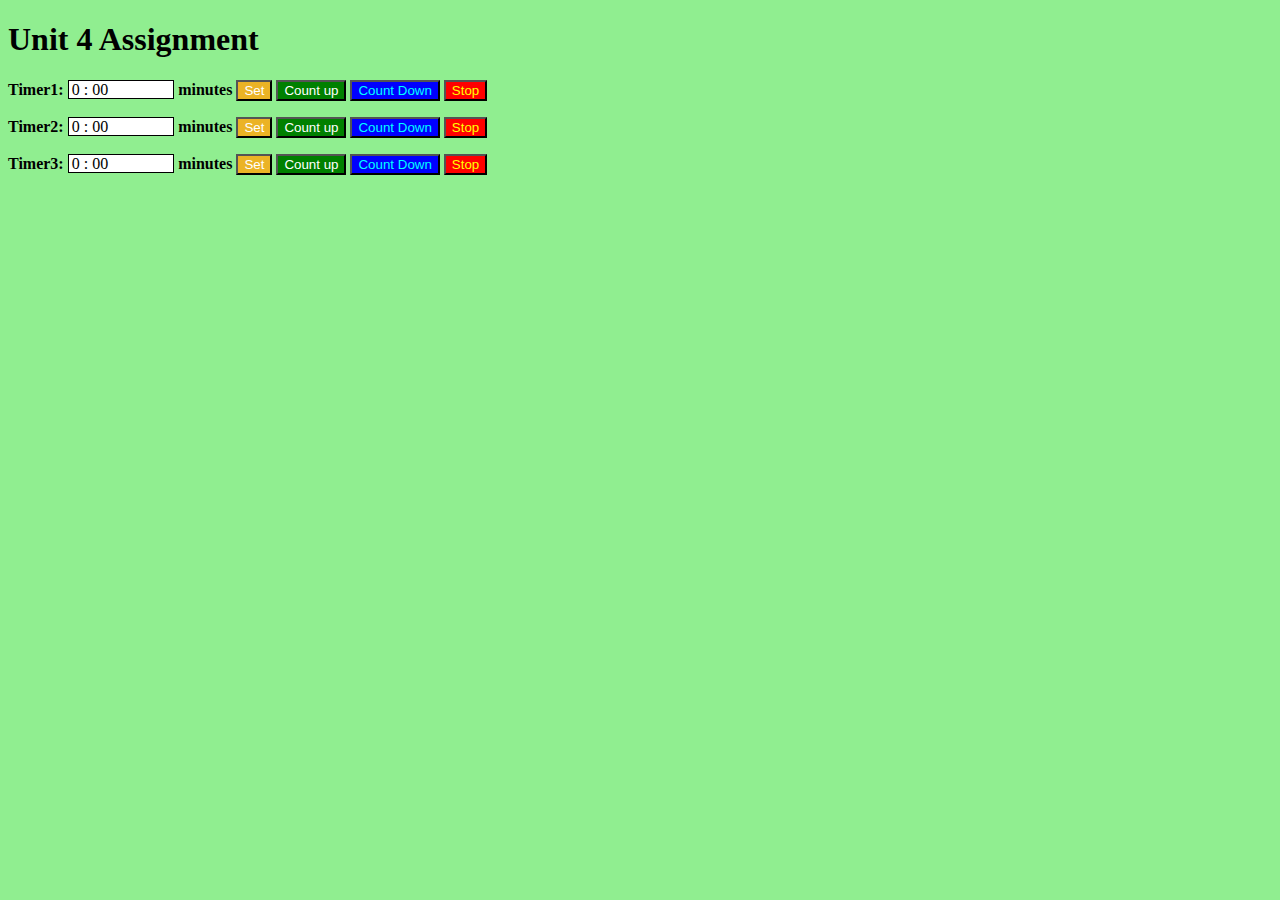
<file: content/index.html>
<!DOCTYPE html>
<html lang="en">
  <head>
    <meta charset="utf-8">
    <link rel="stylesheet" href="master.css">
    <script src="master.js"></script>
    <title>Timer</title>
  </head>
  <body>
    <h1>Unit 4 Assignment</h1>
    <!-- this is Timer1 -->
<p id="">
    <strong>Timer1:</strong>
    <span id="lcdScreen">0 : 00</span> <b>minutes</b> 
    <button type="button" class="button Set" onclick="setTimer()" id="Set">Set</button>
    <button type="button" class="button countUp" onclick="count_Up()" id="countUp">Count up</button>
    <button type="button" class="button countDown" onclick="count_Down()" id="countDown">Count Down</button>
    <button type="button" class="button Stop" onclick="Stop()" id="Stop">Stop</button>
</p>

<!-- Timer 2-->
<p id="">
  <strong>Timer2:</strong>
  <span id="lcdScreen2">0 : 00</span> <b>minutes</b> 
  <button type="button" class="button Set" onclick="setTimer2()" id="Set2">Set</button>
  <button type="button" class="button countUp" onclick="count_Up2()" id="countUp2">Count up</button>
  <button type="button" class="button countDown" onclick="count_Down2()" id="countDown2">Count Down</button>
  <button type="button" class="button Stop" onclick="Stop2()" id="Stop2">Stop</button>
</p>

<!-- Timer 3 -->
<p id="">
  <strong>Timer3:</strong>
  <span id="lcdScreen3">0 : 00</span> <b>minutes</b> 
  <button type="button" class="button Set" onclick="setTimer3()" id="Set3">Set</button>
  <button type="button" class="button countUp" onclick="count_Up3()" id="countUp3">Count up</button>
  <button type="button" class="button countDown" onclick="count_Down3()" id="countDown3">Count Down</button>
  <button type="button" class="button Stop" onclick="Stop3()" id="Stop3">Stop</button>
</p>

  </body>
</html>
</file>
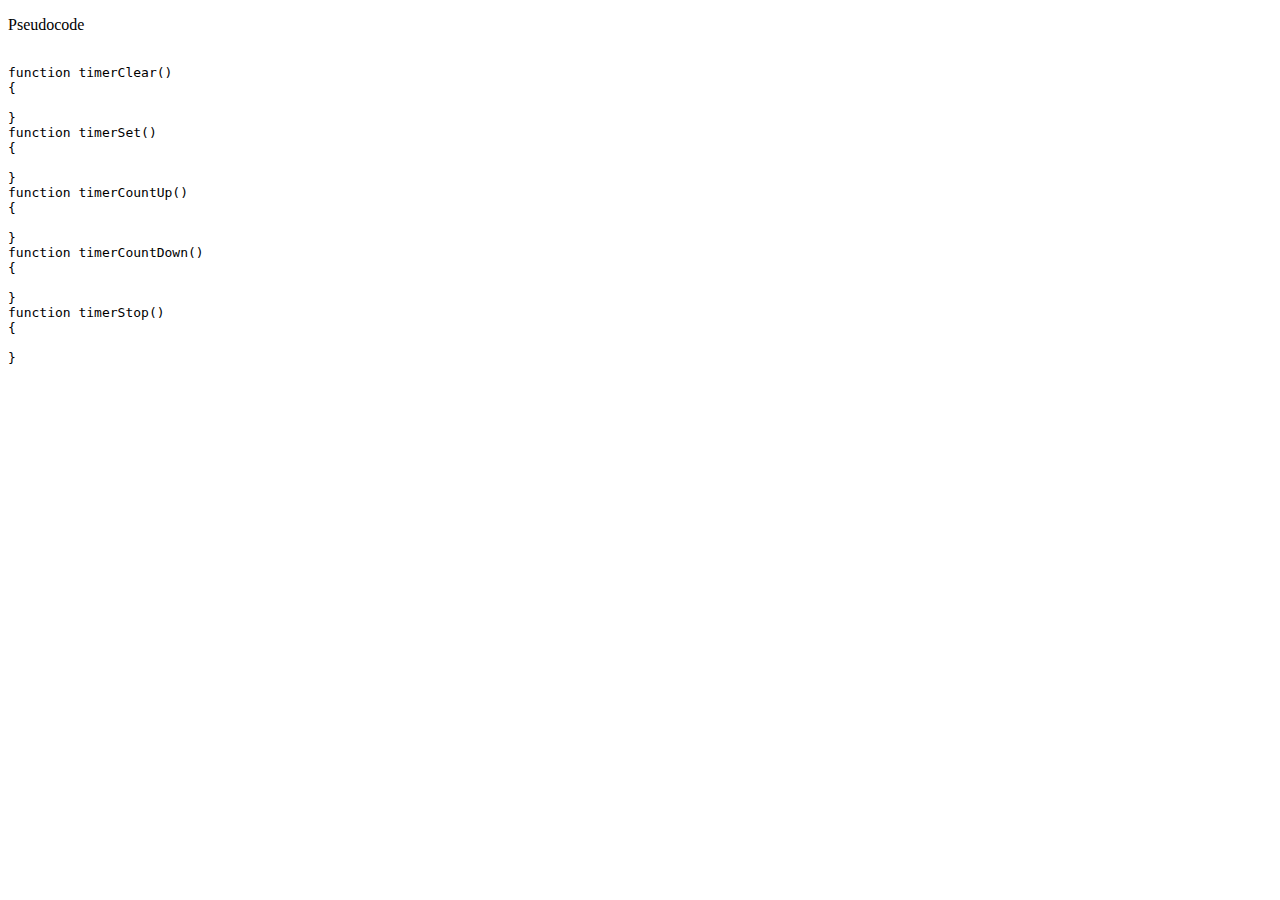
<file: algorithm.html>
<!DOCTYPE html>
<html lang="en">
  <head>
    <meta charset="utf-8">
    <title>Algorithm</title>
  </head>
  <body>
    <p>Pseudocode</p>
    <pre><code>
function timerClear()
{

}
function timerSet()
{

}
function timerCountUp()
{

}
function timerCountDown()
{

}
function timerStop()
{

}
    </code></pre>
  </body>
</html>
</file>
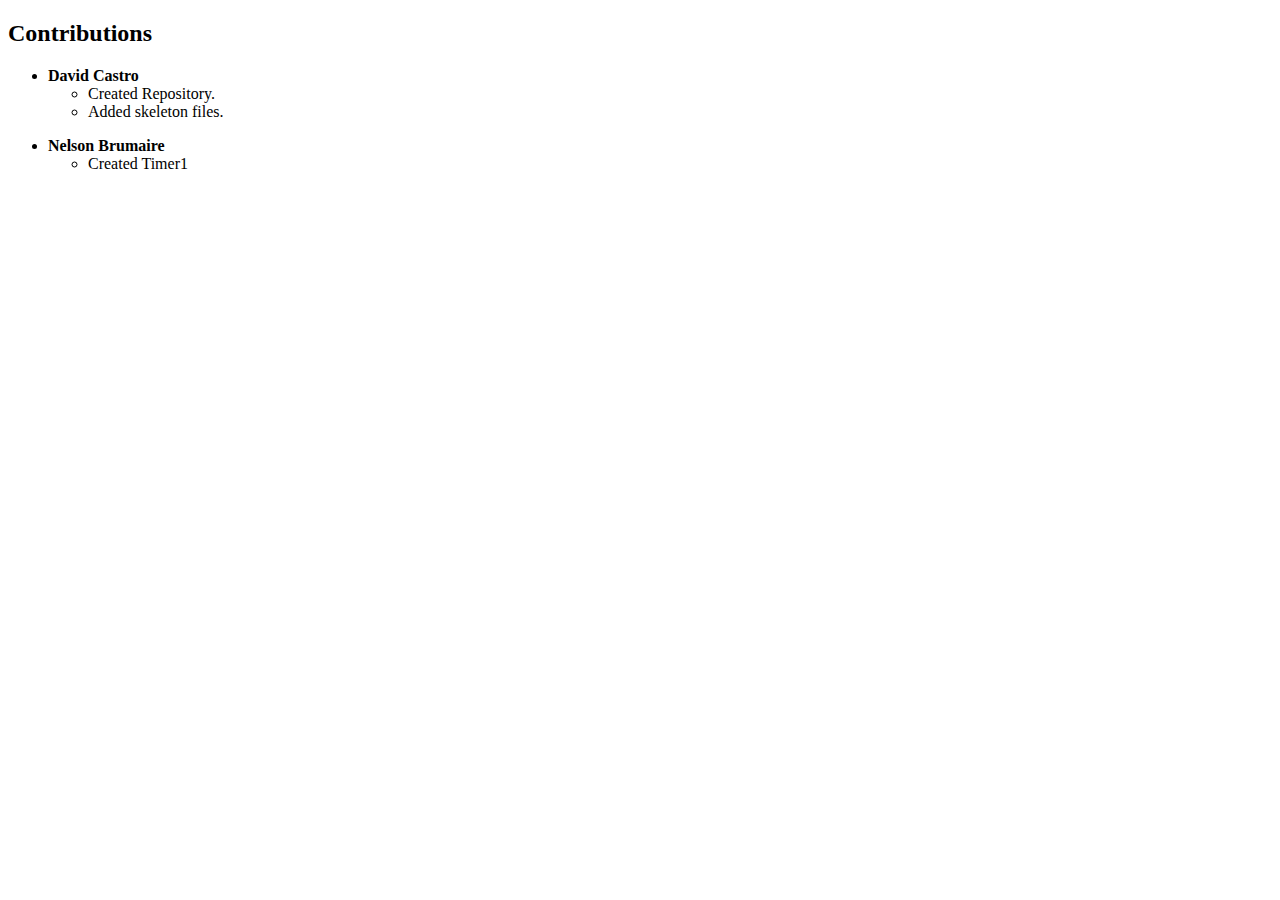
<file: contributions.html>
<!DOCTYPE html>
<html lang="en">
  <head>
    <meta charset="utf-8">
    <title>Contributions</title>
  </head>
  <body>
    <h2>Contributions</h2>
    <!--  add contributions here.
          <ul> for your name, then
          another nested <ul> for
          your contribution -->
    <ul>
      <li><strong>David Castro</strong></li>
        <ul>
          <li>Created Repository.</li>
          <li>Added skeleton files.</li>

        </ul>
    </ul>

    <ul>
      <li><strong>Nelson Brumaire</strong></li>
        <ul>
          <li>Created Timer1</li>
        </ul>
    </ul>
  </body>
</html>
</file>
<file: content/master.css>
/*Easy copy paste just change lcd screen to lcdscreen2 and lcdscreen3 
for the three timers*/
#lcdScreen, #lcdScreen2, #lcdScreen3{
    border: 1px solid black;
    padding-right: 65px;
    padding-left: 3px;
}

#lcdScreen, #lcdScreen2, #lcdScreen3{
    background-color: white;
}

body{
    background-color: lightgreen;
}

.button {
    background-color:rgb(235, 179, 37);
    color: white;
    cursor: pointer;
}

.countUp{
    background-color: green;
}

.countDown{
    background-color: blue;
    color: cyan;
}

.Stop{
    background-color: red;
    color: yellow;
}
</file>
